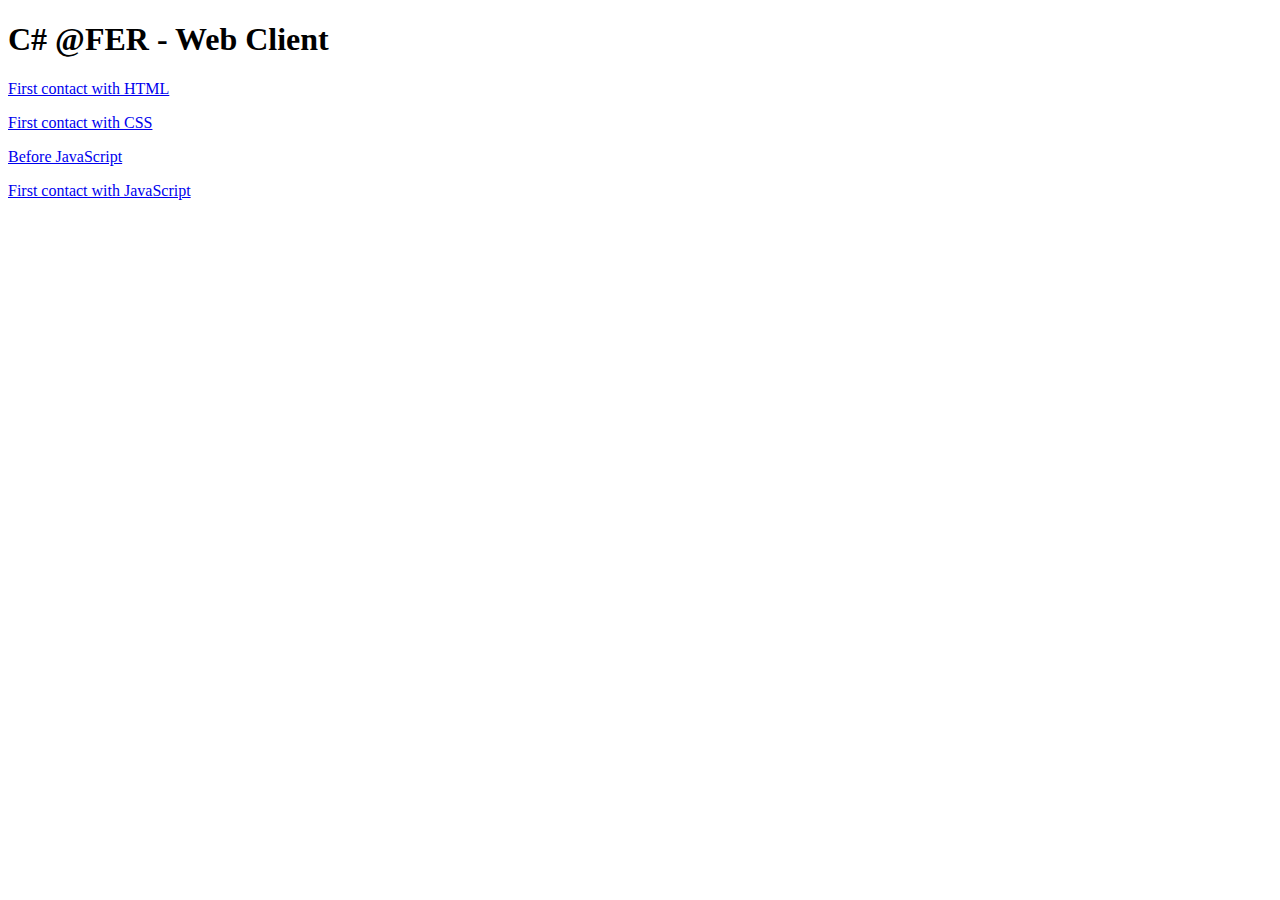
<file: index.html>
<!DOCTYPE html>
<html>

<head>
    <meta charset="utf-8">
    <meta name="viewport" content="width=device-width">
    <title>C# @FER - Web Client</title>
</head>

<body>
    <h1>C# @FER - Web Client</h1>

    <p>
        <a href="./HtmlFirstContact/index.html">First contact with HTML</a>
    </p>
    <p>
        <a href="./CssFirstContact/index.html">First contact with CSS</a>
    </p>
    <p>
        <a href="./BeforeJs/bulboff.html">Before JavaScript</a>
    </p>
    <p>
        <a href="./JsFirstContact/index.html">First contact with JavaScript</a>
    </p>
</body>

</html>
</file>
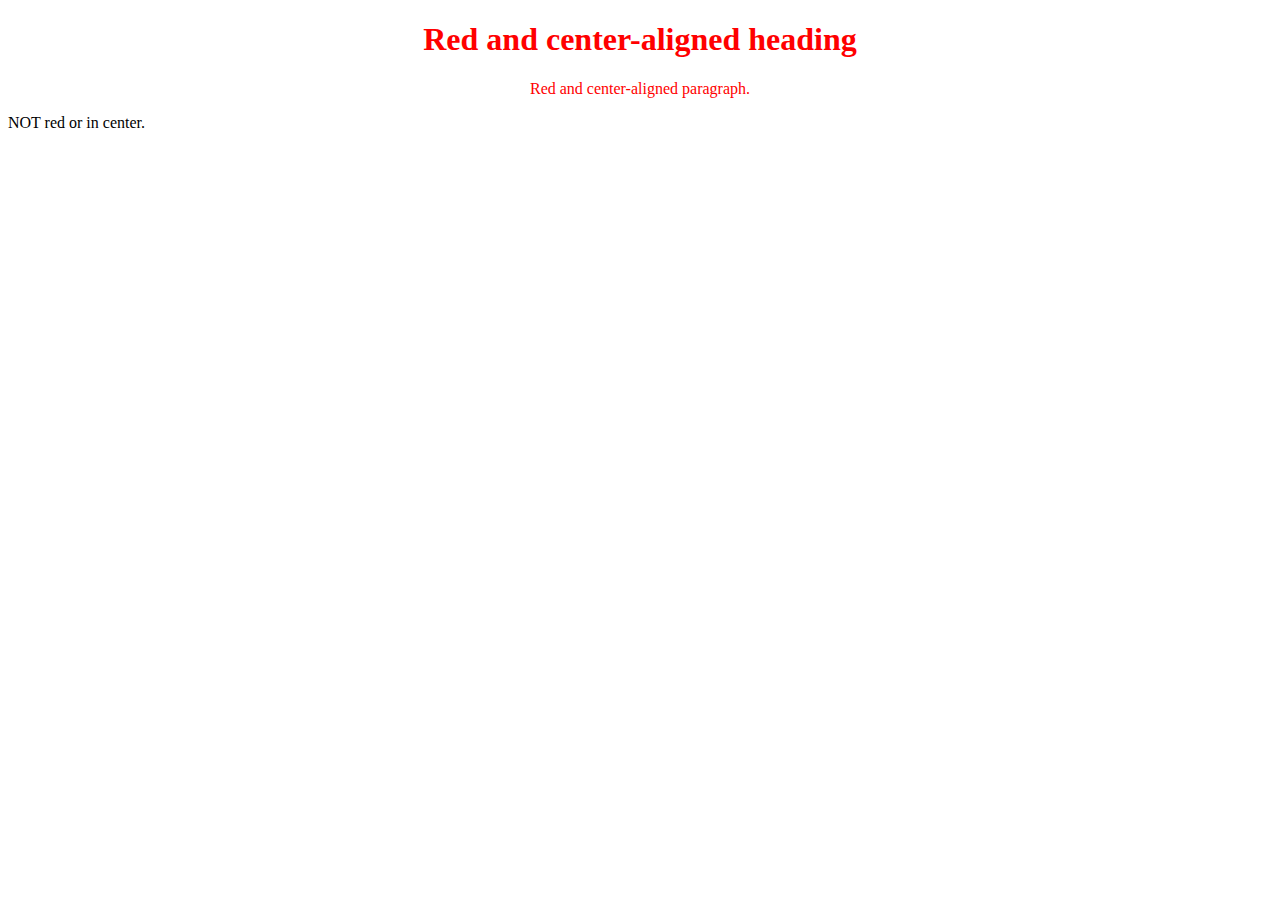
<file: CssFirstContact/index.html>
<!DOCTYPE html>
<html>

<head>
    <link rel="stylesheet" href="css/style.css" />
</head>

<body>
    <h1 class="center">Red and center-aligned heading</h1>
    <p class="center">Red and center-aligned paragraph.</p>
    <p>NOT red or in center.</p>
</body>

</html>
</file>
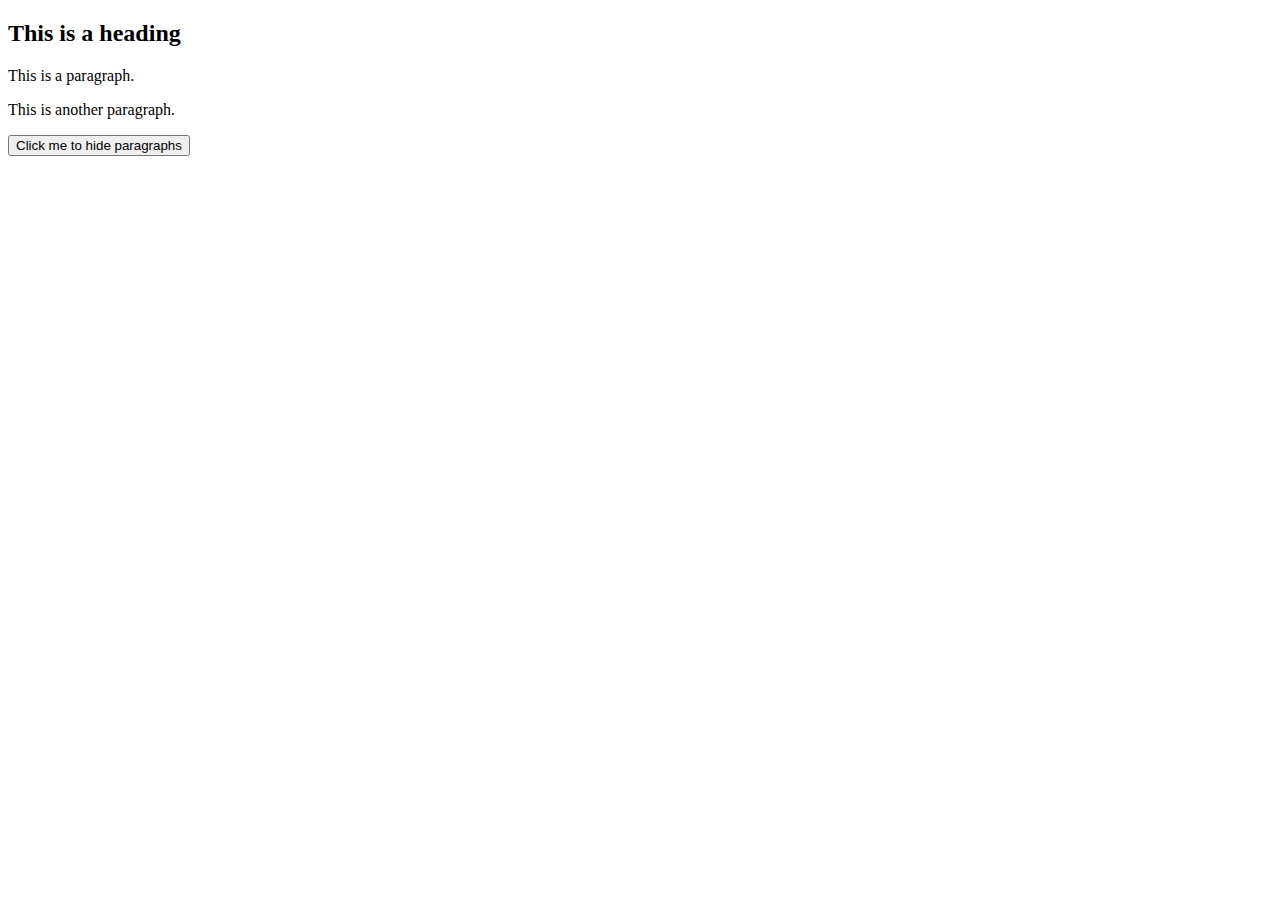
<file: JQueryFirstContact/Index.html>
<!DOCTYPE html>
<html>
<head>
    <script src="https://ajax.googleapis.com/ajax/libs/jquery/3.1.1/jquery.min.js">
    </script>
</head>
<body>

    <h2>This is a heading</h2>

    <p>This is a paragraph.</p>
    <p>This is another paragraph.</p>

    <button>Click me to hide paragraphs</button>

	<br />
	<br />
	
	<script>
		$(document).ready(function () {
			$("button").click(function () {
				$("p").hide();
			});
		});
		
	</script>
    </body>
</html>
</file>
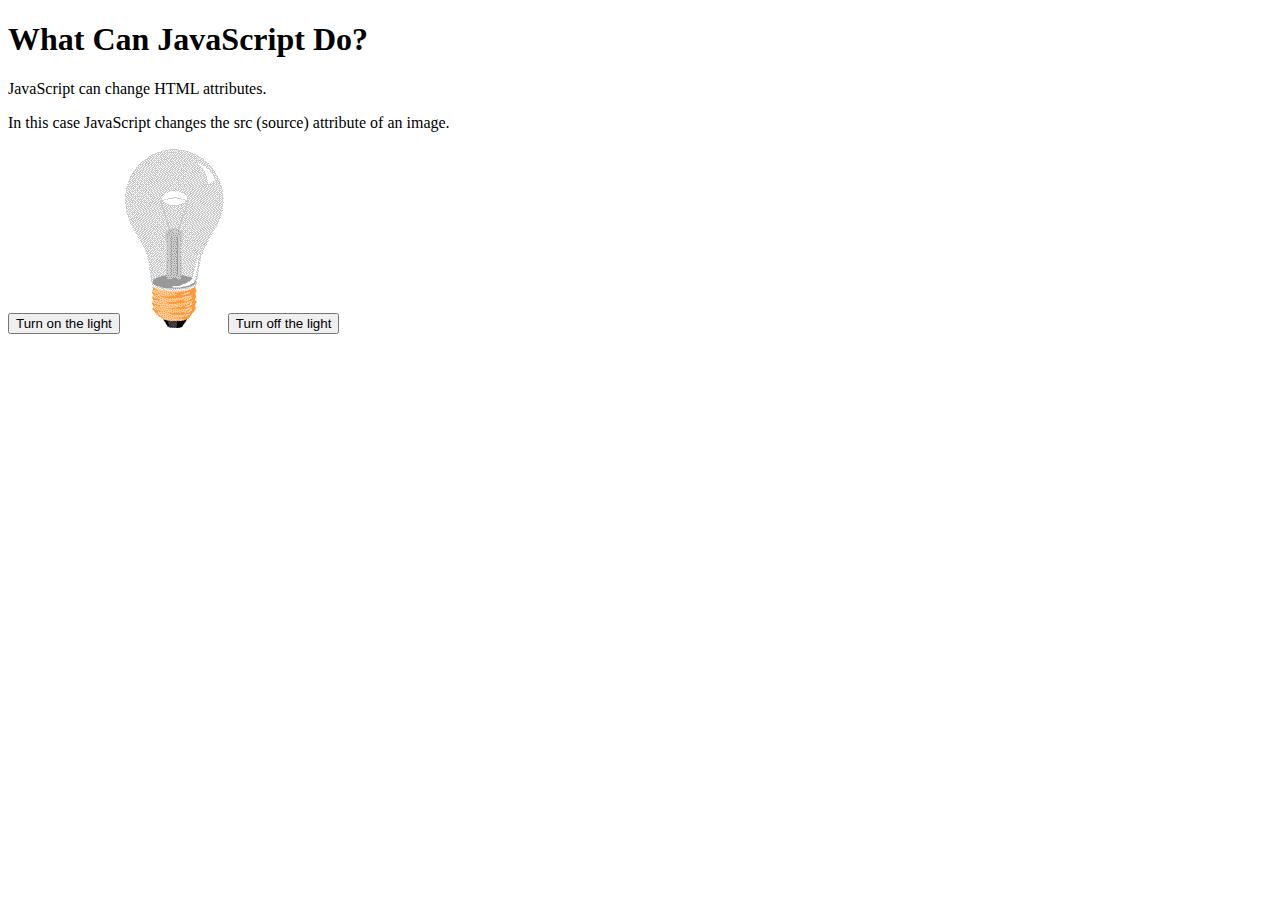
<file: JsFirstContact/index.html>
<!DOCTYPE html>
<html>

<body>

    <h1>What Can JavaScript Do?</h1>

    <p>JavaScript can change HTML attributes.</p>

    <p>In this case JavaScript changes the src (source) attribute of an image.</p>

    <button id="turnOn">Turn on the light</button>

    <img id="myImage" src="pic_bulboff.gif" style="width:100px">

    <button id="turnOff">Turn off the light</button>

    <script src="js/bulb.js"></script>

</body>

</html>
</file>
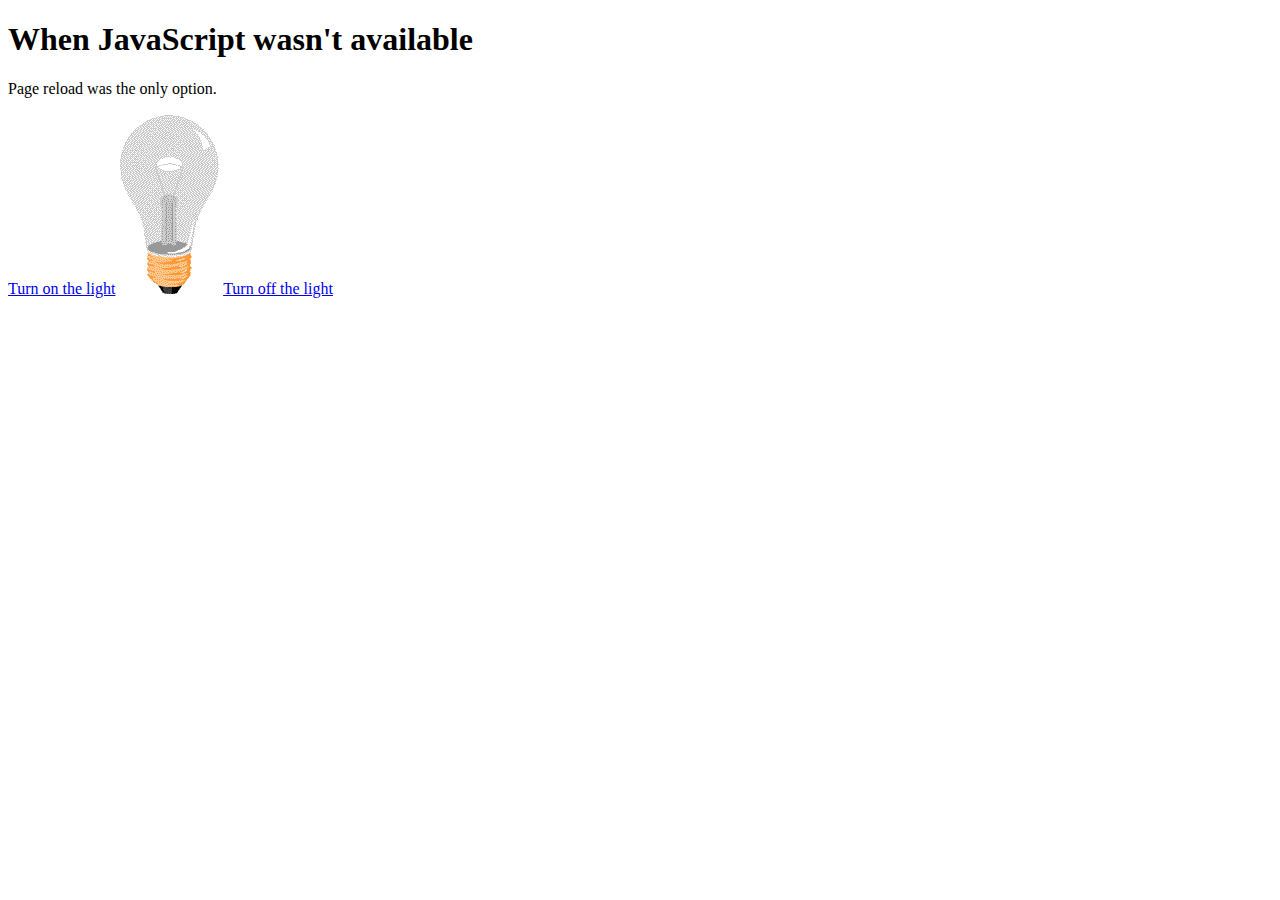
<file: BeforeJs/bulboff.html>
<!DOCTYPE html>
<html>

<body>

    <h1>When JavaScript wasn't available</h1>

    <p>Page reload was the only option.</p>

    <a href="bulbon.html">Turn on the light</a>

    <img id="myImage" src="pic_bulboff.gif" style="width:100px">

    <a href="bulboff.html">Turn off the light</a>

</body>

</html>
</file>
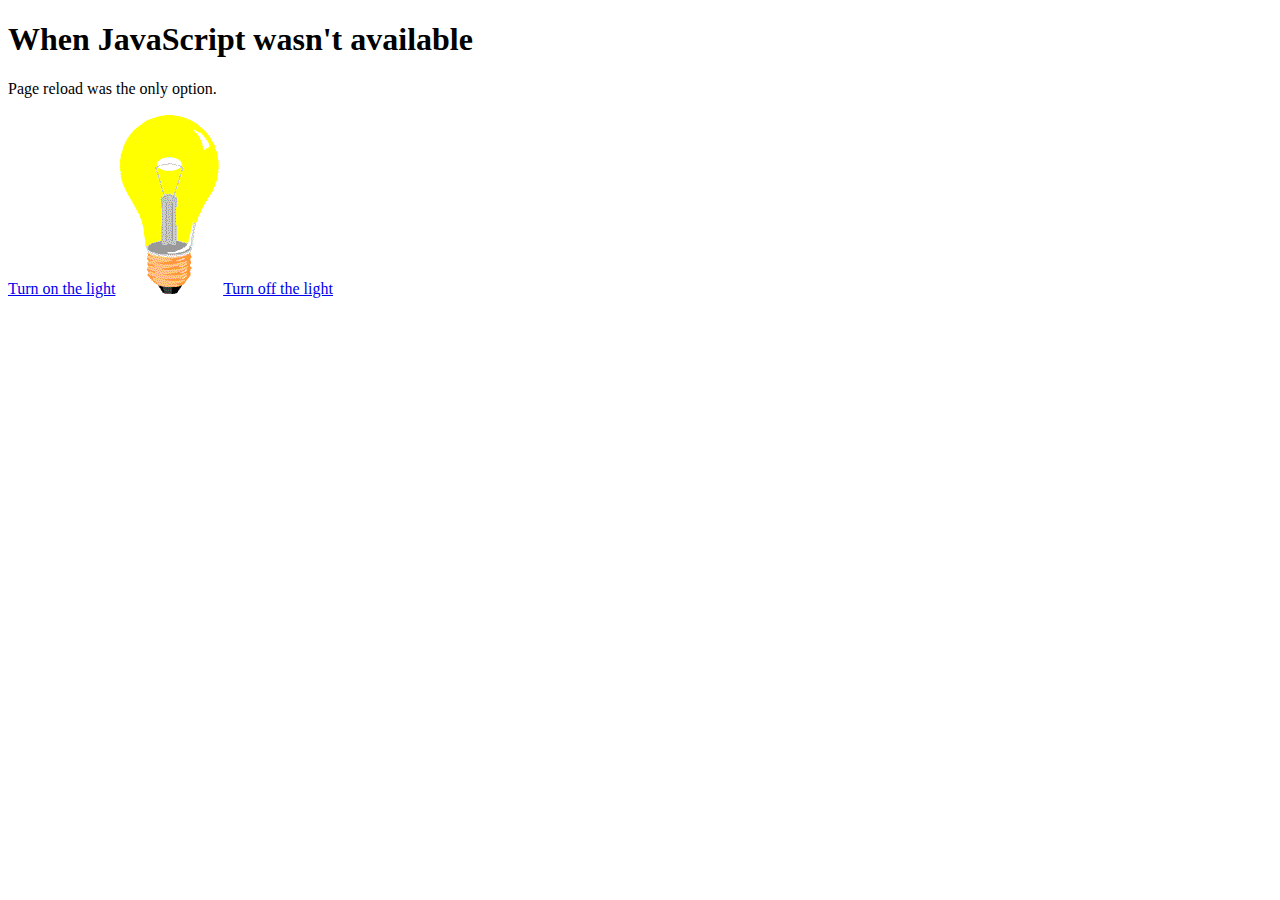
<file: BeforeJs/bulbon.html>
<!DOCTYPE html>
<html>

<body>

    <h1>When JavaScript wasn't available</h1>

    <p>Page reload was the only option.</p>

    <a href="bulbon.html">Turn on the light</a>

    <img id="myImage" src="pic_bulbon.gif" style="width:100px">

    <a href="bulboff.html">Turn off the light</a>

</body>

</html>
</file>
<file: CssFirstContact/css/style.css>
.center {
    text-align: center;
    color: red;
}
</file>
